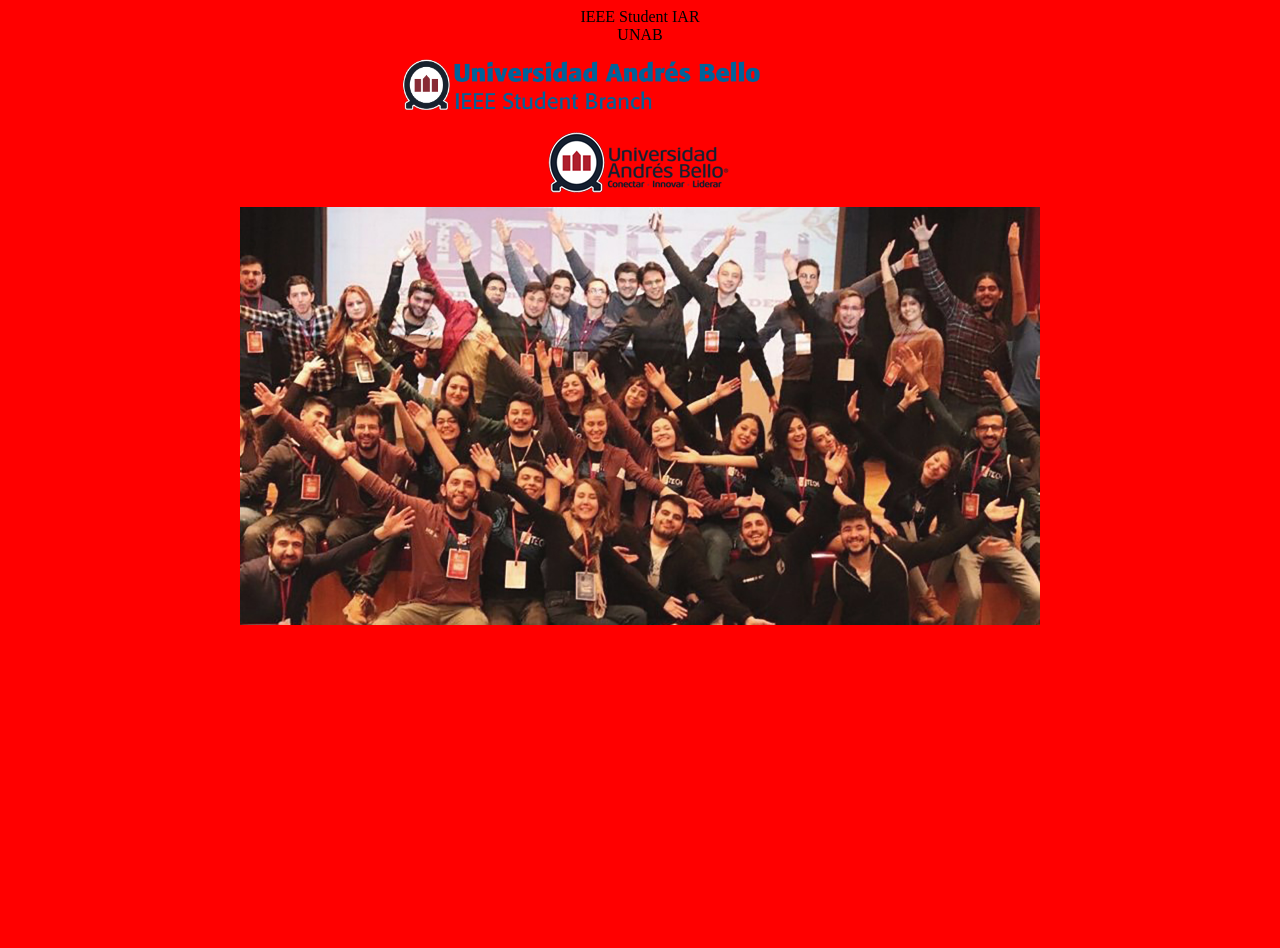
<file: pagina.html>
<html>

<head>
<title>IEEE Student</title>
</head>

<!-- as� se escribe un comentario en html -->

<body style="background-color:#FF0000;">
<center>

IEEE Student
IAR<br>
UNAB<br>

<a href="https://students.ieee.org/"><img src="logo_unab_ieee.png" width="500" height="83"></a><br>

<img src="LOGO_UNAB.png" width="200" height="80"><br>

<img src="DETECH-20-copy-Larger.jpg" width="800" height="418"><br>
 
<iframe width="560" height="315" src="https://www.youtube.com/embed/fYfOHyUED3s" title="YouTube video player" frameborder="0" allow="accelerometer; autoplay; clipboard-write; encrypted-media; gyroscope; picture-in-picture" allowfullscreen></iframe><br>
</center>
</body>


</html>
</file>
